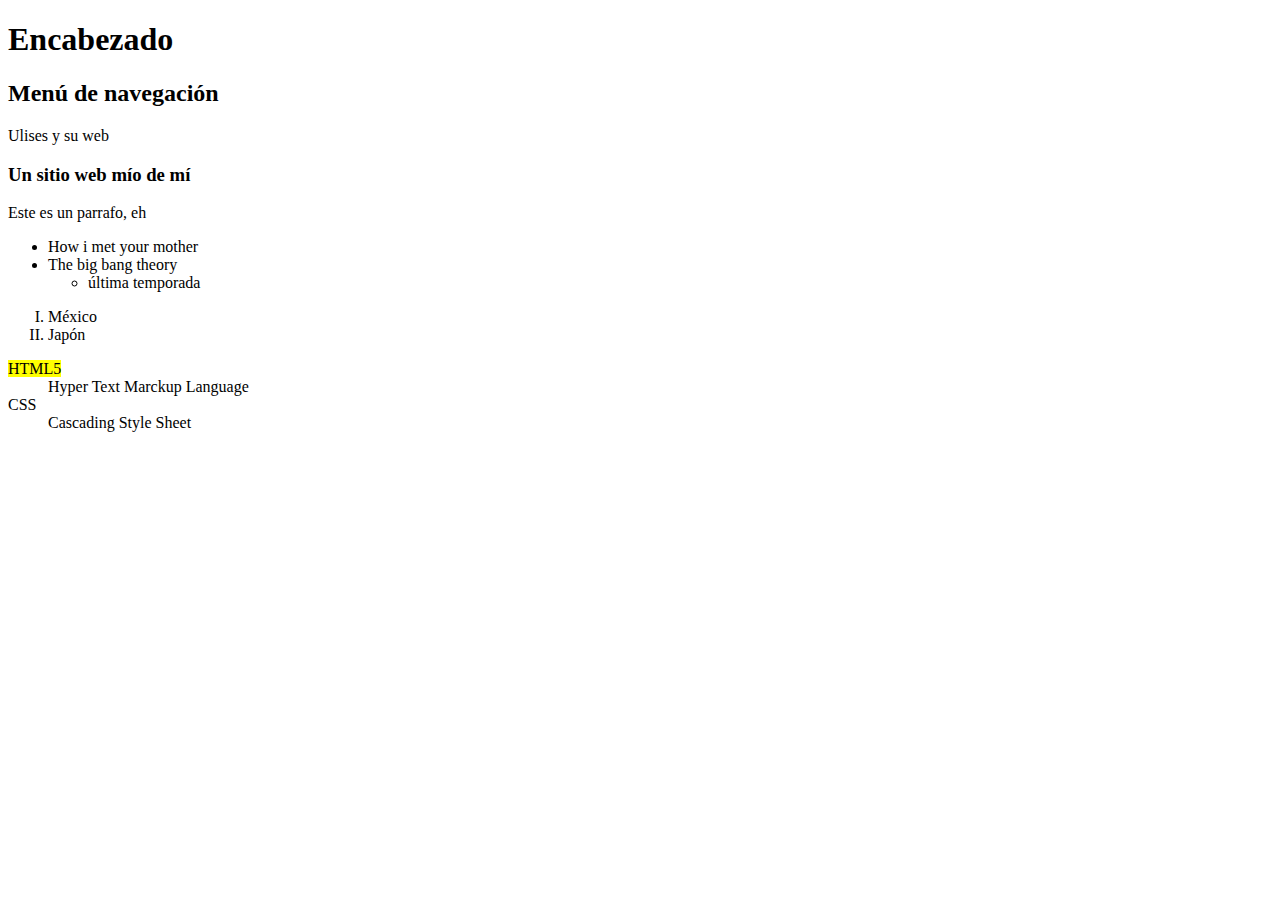
<file: 02. DESARROLLO WEB/index.html>
<!DOCTYPE html>
<html lang="es">
<head>
    <meta charset="UTF-8">
    <meta http-equiv="X-UA-Compatible" content="IE=edge">
    <meta name="viewport" content="width=device-width, initial-scale=1.0">
    <title>Semantica en HTML5</title>
</head>
<body>
    <!-- encabezado -->
    <header> 
        <h1>Encabezado</h1>
        <nav>
            <h2>Menú de navegación</h2>
        </nav>
    </header>

    <main>
        <article>Ulises y su web</article>
        <h3>Un sitio web mío de mí</h3>
        <p>Este es un parrafo, eh</p>

        <!-- Tipos de listas en HTML5 -->

        <!-- Listas desordenadas -->

        <ul> <!-- inorden lista -->
            <li>How i met your mother</li> <!-- li: elemento de lista -->
            <li>The big bang theory</li>
            <ul>
                <li>última temporada</li>
            </ul>
        </ul>

        <!--Listas ordenadas -->

        <ol type="I">
            <li>México</li> <!-- li: elemento de lista -->
            <li>Japón</li>
        </ol>

        <!--Listas de definiciones -->

        <dl>
            <dt> <!-- título de la definición -->
                <mark>HTML5</mark>
                <dd>Hyper Text Marckup Language</dd>
                <dt>CSS</dt>
                <dd>Cascading Style Sheet</dd>
            </dt>

        </dl>

    </main>
    
    <footer>
        
    </footer>

    
</body>
</html>
</file>
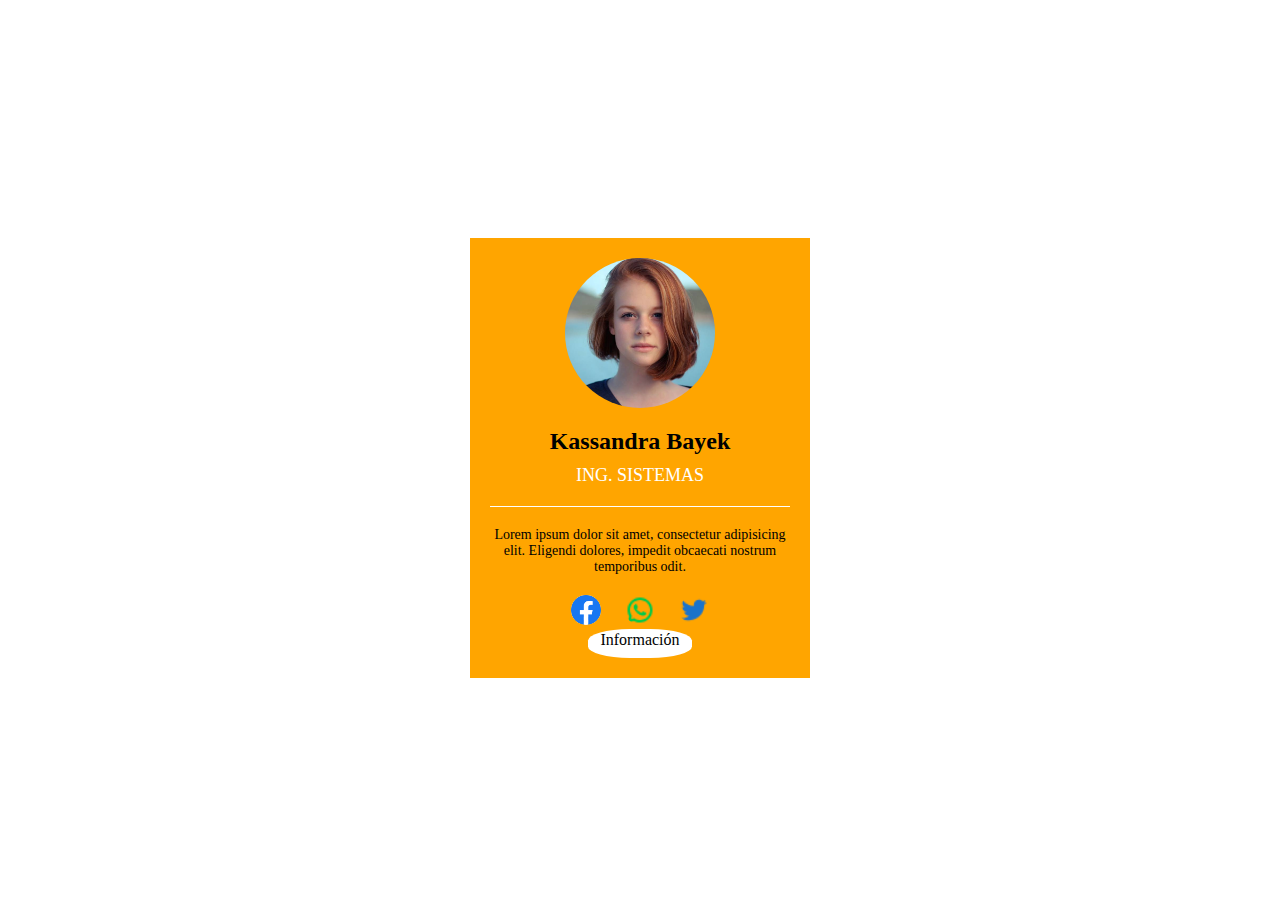
<file: ejercicio 7/index.html>
<!DOCTYPE html>
<html>
<head>
    <title>Tarjeta de Presentación</title>
    <link rel="stylesheet" type="text/css" href="estilos.css">
</head>
<body>
    <div class="card">
        <img src="profile_pic.jpg" alt="Profile Picture" class="profile-pic">
        <div class="name">Kassandra Bayek</div>
        <div class="designation">ING. SISTEMAS</div>
        <div class="line"></div>
        <div class="lorem">Lorem ipsum dolor sit amet, consectetur adipisicing elit. Eligendi dolores, impedit obcaecati nostrum temporibus odit.</div>
        <div class="social-icons">
            <img src="facebook_icon.png" alt="Facebook">
            <img src="whatsapp_icon.png" alt="WhatsApp">
            <img src="twitter_icon.png" alt="Twitter">
        </div>
        <div class="info">Información</div>
    </div>
</body>
</html>
</file>
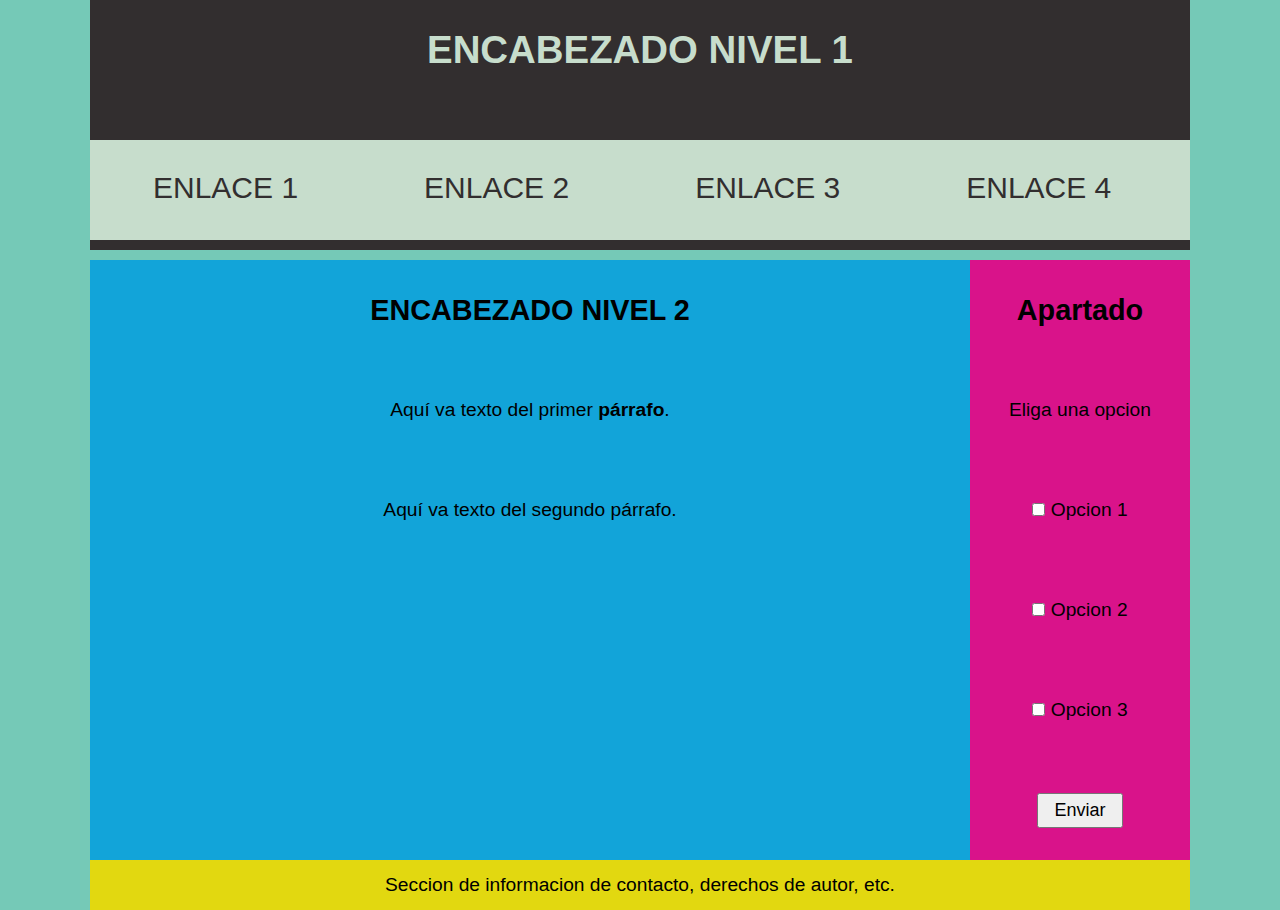
<file: 02. DESARROLLO WEB/Prac/index.html>
<!DOCTYPE html>
<html lang="es">
<head>
    <meta charset="UTF-8">
    <meta http-equiv="X-UA-Compatible" content="IE=edge">
    <meta name="viewport" content="width=device-width, initial-scale=1.0">
    <title>PRACTICA 1</title>
    <link rel="stylesheet" href="ESTILOS.css">
</head>
<body>
  <div id="container">
    <header>
      <h1>ENCABEZADO NIVEL 1</h1> 
      <nav>
        <ul>
          <li>
            <a href="index.html">
              ENLACE 1
            </a>
          </li>
          <li>
            <a href="index.html">
              ENLACE 2
            </a>
          </li>
          <li>
            <a href="index.html">
              ENLACE 3
            </a>
          </li>
          <li>
            <a href="index.html">
              ENLACE 4
            </a>
          </li>
        </ul>
      </nav> 
    
    <div class="clearfix"></div>

    <section id="content">
      <article class="article">
        <h2>ENCABEZADO NIVEL 2</h2>
        <p>Aquí va texto del primer <strong>párrafo</strong>.</p>
        <p>Aquí va texto del segundo párrafo.</p>
      </article>
    </section>
    <aside>
      <h2>Apartado</h2>
      <p>Eliga una opcion</p>
      <input type="checkbox" name="opcion"> Opcion 1<br>     
      <input type="checkbox" name="opcion"> Opcion 2<br>
      <input type="checkbox" name="opcion"> Opcion 3<br>
      <input type="button" value="Enviar"> <!-- ouput -->
    </aside>
    <div class="clearfix"></div>
    <footer>
      Seccion de informacion de contacto, derechos de autor, etc.
    </footer>
  </header>
  </div>
</body>
</html>
</file>
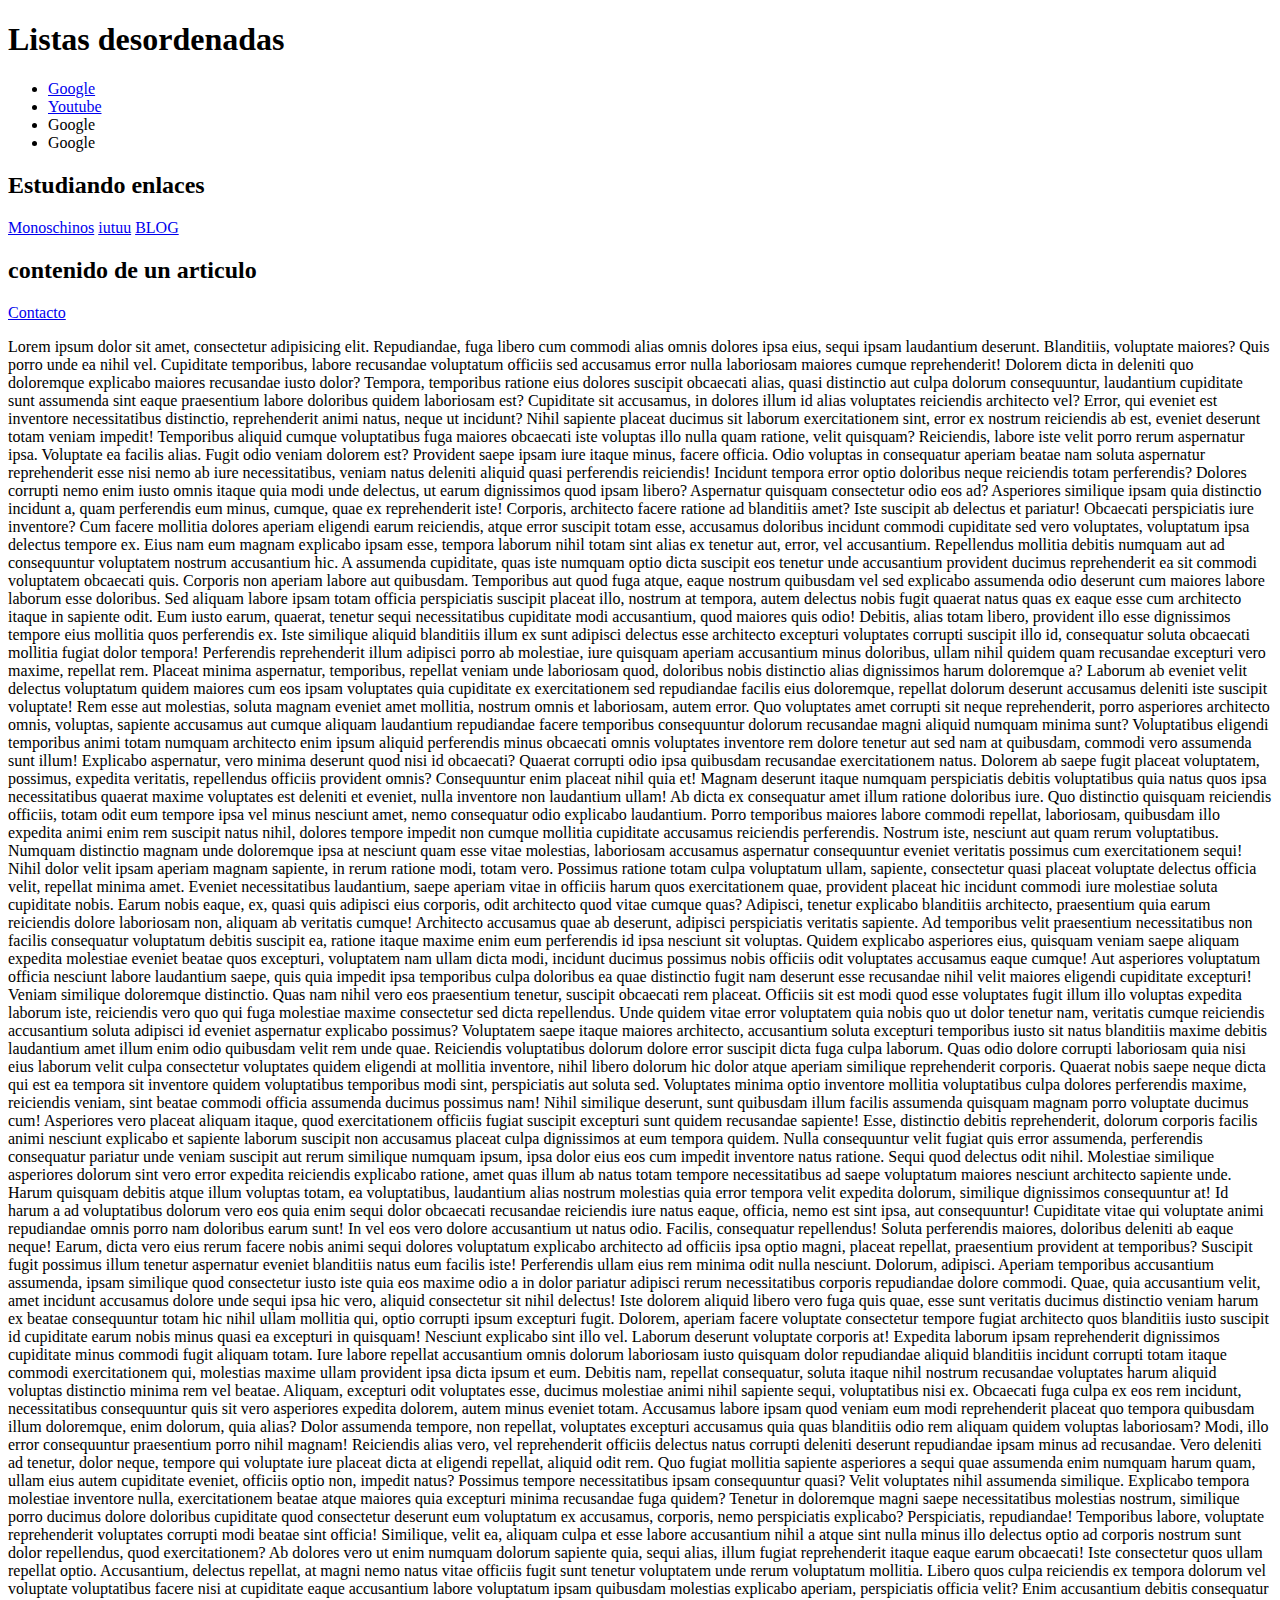
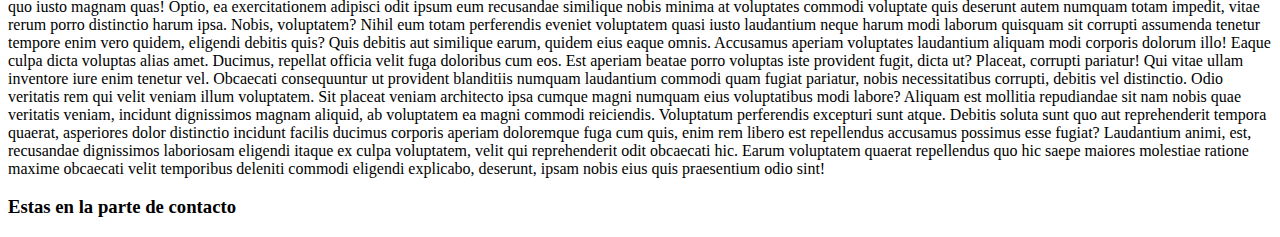
<file: 02. DESARROLLO WEB/Practica 2/index.html>
<!DOCTYPE html>
<html lang="es">
<head>
    <meta charset="UTF-8">
    <meta http-equiv="X-UA-Compatible" content="IE=edge">
    <meta name="viewport" content="width=device-width, initial-scale=1.0">
    <title>Práctica 2</title>
</head>
<body>

<main>

    <article>
        <h1>Listas desordenadas</h1>
        <ul>
            <li>
                <a href="https://www.google.com.mx"
                target="_blank">Google</a>
            </li>
    
            <li>
                <a href="https://www.youtube.com"
                target="_blank">Youtube</a>
            </li>
    
            <li>Google</li>
            <li>Google</li>
        </ul>
    
        <h2>Estudiando enlaces</h2>
        <a href="https://monoschinos2.com/"
        target="_blank">Monoschinos</a>
        
        <a href="https://www.youtube.com/"
        target="_blank">iutuu</a>

        <a href="./HTML/blog.html"
        target="_blank">BLOG</a>

    </article>

    <article>
        <h2>contenido de un articulo</h2>
        <a href="#contacto">Contacto</a>
        <p>
            Lorem ipsum dolor sit amet, consectetur adipisicing elit. Repudiandae, fuga libero cum commodi alias omnis dolores ipsa eius, sequi ipsam laudantium deserunt. Blanditiis, voluptate maiores? Quis porro unde ea nihil vel. Cupiditate temporibus, labore recusandae voluptatum officiis sed accusamus error nulla laboriosam maiores cumque reprehenderit! Dolorem dicta in deleniti quo doloremque explicabo maiores recusandae iusto dolor? Tempora, temporibus ratione eius dolores suscipit obcaecati alias, quasi distinctio aut culpa dolorum consequuntur, laudantium cupiditate sunt assumenda sint eaque praesentium labore doloribus quidem laboriosam est? Cupiditate sit accusamus, in dolores illum id alias voluptates reiciendis architecto vel? Error, qui eveniet est inventore necessitatibus distinctio, reprehenderit animi natus, neque ut incidunt? Nihil sapiente placeat ducimus sit laborum exercitationem sint, error ex nostrum reiciendis ab est, eveniet deserunt totam veniam impedit! Temporibus aliquid cumque voluptatibus fuga maiores obcaecati iste voluptas illo nulla quam ratione, velit quisquam? Reiciendis, labore iste velit porro rerum aspernatur ipsa. Voluptate ea facilis alias. Fugit odio veniam dolorem est? Provident saepe ipsam iure itaque minus, facere officia. Odio voluptas in consequatur aperiam beatae nam soluta aspernatur reprehenderit esse nisi nemo ab iure necessitatibus, veniam natus deleniti aliquid quasi perferendis reiciendis! Incidunt tempora error optio doloribus neque reiciendis totam perferendis? Dolores corrupti nemo enim iusto omnis itaque quia modi unde delectus, ut earum dignissimos quod ipsam libero? Aspernatur quisquam consectetur odio eos ad? Asperiores similique ipsam quia distinctio incidunt a, quam perferendis eum minus, cumque, quae ex reprehenderit iste! Corporis, architecto facere ratione ad blanditiis amet? Iste suscipit ab delectus et pariatur! Obcaecati perspiciatis iure inventore? Cum facere mollitia dolores aperiam eligendi earum reiciendis, atque error suscipit totam esse, accusamus doloribus incidunt commodi cupiditate sed vero voluptates, voluptatum ipsa delectus tempore ex. Eius nam eum magnam explicabo ipsam esse, tempora laborum nihil totam sint alias ex tenetur aut, error, vel accusantium. Repellendus mollitia debitis numquam aut ad consequuntur voluptatem nostrum accusantium hic. A assumenda cupiditate, quas iste numquam optio dicta suscipit eos tenetur unde accusantium provident ducimus reprehenderit ea sit commodi voluptatem obcaecati quis. Corporis non aperiam labore aut quibusdam. Temporibus aut quod fuga atque, eaque nostrum quibusdam vel sed explicabo assumenda odio deserunt cum maiores labore laborum esse doloribus. Sed aliquam labore ipsam totam officia perspiciatis suscipit placeat illo, nostrum at tempora, autem delectus nobis fugit quaerat natus quas ex eaque esse cum architecto itaque in sapiente odit. Eum iusto earum, quaerat, tenetur sequi necessitatibus cupiditate modi accusantium, quod maiores quis odio! Debitis, alias totam libero, provident illo esse dignissimos tempore eius mollitia quos perferendis ex. Iste similique aliquid blanditiis illum ex sunt adipisci delectus esse architecto excepturi voluptates corrupti suscipit illo id, consequatur soluta obcaecati mollitia fugiat dolor tempora! Perferendis reprehenderit illum adipisci porro ab molestiae, iure quisquam aperiam accusantium minus doloribus, ullam nihil quidem quam recusandae excepturi vero maxime, repellat rem. Placeat minima aspernatur, temporibus, repellat veniam unde laboriosam quod, doloribus nobis distinctio alias dignissimos harum doloremque a? Laborum ab eveniet velit delectus voluptatum quidem maiores cum eos ipsam voluptates quia cupiditate ex exercitationem sed repudiandae facilis eius doloremque, repellat dolorum deserunt accusamus deleniti iste suscipit voluptate! Rem esse aut molestias, soluta magnam eveniet amet mollitia, nostrum omnis et laboriosam, autem error. Quo voluptates amet corrupti sit neque reprehenderit, porro asperiores architecto omnis, voluptas, sapiente accusamus aut cumque aliquam laudantium repudiandae facere temporibus consequuntur dolorum recusandae magni aliquid numquam minima sunt? Voluptatibus eligendi temporibus animi totam numquam architecto enim ipsum aliquid perferendis minus obcaecati omnis voluptates inventore rem dolore tenetur aut sed nam at quibusdam, commodi vero assumenda sunt illum! Explicabo aspernatur, vero minima deserunt quod nisi id obcaecati? Quaerat corrupti odio ipsa quibusdam recusandae exercitationem natus. Dolorem ab saepe fugit placeat voluptatem, possimus, expedita veritatis, repellendus officiis provident omnis? Consequuntur enim placeat nihil quia et! Magnam deserunt itaque numquam perspiciatis debitis voluptatibus quia natus quos ipsa necessitatibus quaerat maxime voluptates est deleniti et eveniet, nulla inventore non laudantium ullam! Ab dicta ex consequatur amet illum ratione doloribus iure. Quo distinctio quisquam reiciendis officiis, totam odit eum tempore ipsa vel minus nesciunt amet, nemo consequatur odio explicabo laudantium. Porro temporibus maiores labore commodi repellat, laboriosam, quibusdam illo expedita animi enim rem suscipit natus nihil, dolores tempore impedit non cumque mollitia cupiditate accusamus reiciendis perferendis. Nostrum iste, nesciunt aut quam rerum voluptatibus. Numquam distinctio magnam unde doloremque ipsa at nesciunt quam esse vitae molestias, laboriosam accusamus aspernatur consequuntur eveniet veritatis possimus cum exercitationem sequi! Nihil dolor velit ipsam aperiam magnam sapiente, in rerum ratione modi, totam vero. Possimus ratione totam culpa voluptatum ullam, sapiente, consectetur quasi placeat voluptate delectus officia velit, repellat minima amet. Eveniet necessitatibus laudantium, saepe aperiam vitae in officiis harum quos exercitationem quae, provident placeat hic incidunt commodi iure molestiae soluta cupiditate nobis. Earum nobis eaque, ex, quasi quis adipisci eius corporis, odit architecto quod vitae cumque quas? Adipisci, tenetur explicabo blanditiis architecto, praesentium quia earum reiciendis dolore laboriosam non, aliquam ab veritatis cumque! Architecto accusamus quae ab deserunt, adipisci perspiciatis veritatis sapiente. Ad temporibus velit praesentium necessitatibus non facilis consequatur voluptatum debitis suscipit ea, ratione itaque maxime enim eum perferendis id ipsa nesciunt sit voluptas. Quidem explicabo asperiores eius, quisquam veniam saepe aliquam expedita molestiae eveniet beatae quos excepturi, voluptatem nam ullam dicta modi, incidunt ducimus possimus nobis officiis odit voluptates accusamus eaque cumque! Aut asperiores voluptatum officia nesciunt labore laudantium saepe, quis quia impedit ipsa temporibus culpa doloribus ea quae distinctio fugit nam deserunt esse recusandae nihil velit maiores eligendi cupiditate excepturi! Veniam similique doloremque distinctio. Quas nam nihil vero eos praesentium tenetur, suscipit obcaecati rem placeat. Officiis sit est modi quod esse voluptates fugit illum illo voluptas expedita laborum iste, reiciendis vero quo qui fuga molestiae maxime consectetur sed dicta repellendus. Unde quidem vitae error voluptatem quia nobis quo ut dolor tenetur nam, veritatis cumque reiciendis accusantium soluta adipisci id eveniet aspernatur explicabo possimus? Voluptatem saepe itaque maiores architecto, accusantium soluta excepturi temporibus iusto sit natus blanditiis maxime debitis laudantium amet illum enim odio quibusdam velit rem unde quae. Reiciendis voluptatibus dolorum dolore error suscipit dicta fuga culpa laborum. Quas odio dolore corrupti laboriosam quia nisi eius laborum velit culpa consectetur voluptates quidem eligendi at mollitia inventore, nihil libero dolorum hic dolor atque aperiam similique reprehenderit corporis. Quaerat nobis saepe neque dicta qui est ea tempora sit inventore quidem voluptatibus temporibus modi sint, perspiciatis aut soluta sed. Voluptates minima optio inventore mollitia voluptatibus culpa dolores perferendis maxime, reiciendis veniam, sint beatae commodi officia assumenda ducimus possimus nam! Nihil similique deserunt, sunt quibusdam illum facilis assumenda quisquam magnam porro voluptate ducimus cum! Asperiores vero placeat aliquam itaque, quod exercitationem officiis fugiat suscipit excepturi sunt quidem recusandae sapiente! Esse, distinctio debitis reprehenderit, dolorum corporis facilis animi nesciunt explicabo et sapiente laborum suscipit non accusamus placeat culpa dignissimos at eum tempora quidem. Nulla consequuntur velit fugiat quis error assumenda, perferendis consequatur pariatur unde veniam suscipit aut rerum similique numquam ipsum, ipsa dolor eius eos cum impedit inventore natus ratione. Sequi quod delectus odit nihil. Molestiae similique asperiores dolorum sint vero error expedita reiciendis explicabo ratione, amet quas illum ab natus totam tempore necessitatibus ad saepe voluptatum maiores nesciunt architecto sapiente unde. Harum quisquam debitis atque illum voluptas totam, ea voluptatibus, laudantium alias nostrum molestias quia error tempora velit expedita dolorum, similique dignissimos consequuntur at! Id harum a ad voluptatibus dolorum vero eos quia enim sequi dolor obcaecati recusandae reiciendis iure natus eaque, officia, nemo est sint ipsa, aut consequuntur! Cupiditate vitae qui voluptate animi repudiandae omnis porro nam doloribus earum sunt! In vel eos vero dolore accusantium ut natus odio. Facilis, consequatur repellendus! Soluta perferendis maiores, doloribus deleniti ab eaque neque! Earum, dicta vero eius rerum facere nobis animi sequi dolores voluptatum explicabo architecto ad officiis ipsa optio magni, placeat repellat, praesentium provident at temporibus? Suscipit fugit possimus illum tenetur aspernatur eveniet blanditiis natus eum facilis iste! Perferendis ullam eius rem minima odit nulla nesciunt. Dolorum, adipisci. Aperiam temporibus accusantium assumenda, ipsam similique quod consectetur iusto iste quia eos maxime odio a in dolor pariatur adipisci rerum necessitatibus corporis repudiandae dolore commodi. Quae, quia accusantium velit, amet incidunt accusamus dolore unde sequi ipsa hic vero, aliquid consectetur sit nihil delectus! Iste dolorem aliquid libero vero fuga quis quae, esse sunt veritatis ducimus distinctio veniam harum ex beatae consequuntur totam hic nihil ullam mollitia qui, optio corrupti ipsum excepturi fugit. Dolorem, aperiam facere voluptate consectetur tempore fugiat architecto quos blanditiis iusto suscipit id cupiditate earum nobis minus quasi ea excepturi in quisquam! Nesciunt explicabo sint illo vel. Laborum deserunt voluptate corporis at! Expedita laborum ipsam reprehenderit dignissimos cupiditate minus commodi fugit aliquam totam. Iure labore repellat accusantium omnis dolorum laboriosam iusto quisquam dolor repudiandae aliquid blanditiis incidunt corrupti totam itaque commodi exercitationem qui, molestias maxime ullam provident ipsa dicta ipsum et eum. Debitis nam, repellat consequatur, soluta itaque nihil nostrum recusandae voluptates harum aliquid voluptas distinctio minima rem vel beatae. Aliquam, excepturi odit voluptates esse, ducimus molestiae animi nihil sapiente sequi, voluptatibus nisi ex. Obcaecati fuga culpa ex eos rem incidunt, necessitatibus consequuntur quis sit vero asperiores expedita dolorem, autem minus eveniet totam. Accusamus labore ipsam quod veniam eum modi reprehenderit placeat quo tempora quibusdam illum doloremque, enim dolorum, quia alias? Dolor assumenda tempore, non repellat, voluptates excepturi accusamus quia quas blanditiis odio rem aliquam quidem voluptas laboriosam? Modi, illo error consequuntur praesentium porro nihil magnam! Reiciendis alias vero, vel reprehenderit officiis delectus natus corrupti deleniti deserunt repudiandae ipsam minus ad recusandae. Vero deleniti ad tenetur, dolor neque, tempore qui voluptate iure placeat dicta at eligendi repellat, aliquid odit rem. Quo fugiat mollitia sapiente asperiores a sequi quae assumenda enim numquam harum quam, ullam eius autem cupiditate eveniet, officiis optio non, impedit natus? Possimus tempore necessitatibus ipsam consequuntur quasi? Velit voluptates nihil assumenda similique. Explicabo tempora molestiae inventore nulla, exercitationem beatae atque maiores quia excepturi minima recusandae fuga quidem? Tenetur in doloremque magni saepe necessitatibus molestias nostrum, similique porro ducimus dolore doloribus cupiditate quod consectetur deserunt eum voluptatum ex accusamus, corporis, nemo perspiciatis explicabo? Perspiciatis, repudiandae! Temporibus labore, voluptate reprehenderit voluptates corrupti modi beatae sint officia! Similique, velit ea, aliquam culpa et esse labore accusantium nihil a atque sint nulla minus illo delectus optio ad corporis nostrum sunt dolor repellendus, quod exercitationem? Ab dolores vero ut enim numquam dolorum sapiente quia, sequi alias, illum fugiat reprehenderit itaque eaque earum obcaecati! Iste consectetur quos ullam repellat optio. Accusantium, delectus repellat, at magni nemo natus vitae officiis fugit sunt tenetur voluptatem unde rerum voluptatum mollitia. Libero quos culpa reiciendis ex tempora dolorum vel voluptate voluptatibus facere nisi at cupiditate eaque accusantium labore voluptatum ipsam quibusdam molestias explicabo aperiam, perspiciatis officia velit? Enim accusantium debitis consequatur quo iusto magnam quas! Optio, ea exercitationem adipisci odit ipsum eum recusandae similique nobis minima at voluptates commodi voluptate quis deserunt autem numquam totam impedit, vitae rerum porro distinctio harum ipsa. Nobis, voluptatem? Nihil eum totam perferendis eveniet voluptatem quasi iusto laudantium neque harum modi laborum quisquam sit corrupti assumenda tenetur tempore enim vero quidem, eligendi debitis quis? Quis debitis aut similique earum, quidem eius eaque omnis. Accusamus aperiam voluptates laudantium aliquam modi corporis dolorum illo! Eaque culpa dicta voluptas alias amet. Ducimus, repellat officia velit fuga doloribus cum eos. Est aperiam beatae porro voluptas iste provident fugit, dicta ut? Placeat, corrupti pariatur! Qui vitae ullam inventore iure enim tenetur vel. Obcaecati consequuntur ut provident blanditiis numquam laudantium commodi quam fugiat pariatur, nobis necessitatibus corrupti, debitis vel distinctio. Odio veritatis rem qui velit veniam illum voluptatem. Sit placeat veniam architecto ipsa cumque magni numquam eius voluptatibus modi labore? Aliquam est mollitia repudiandae sit nam nobis quae veritatis veniam, incidunt dignissimos magnam aliquid, ab voluptatem ea magni commodi reiciendis. Voluptatum perferendis excepturi sunt atque. Debitis soluta sunt quo aut reprehenderit tempora quaerat, asperiores dolor distinctio incidunt facilis ducimus corporis aperiam doloremque fuga cum quis, enim rem libero est repellendus accusamus possimus esse fugiat? Laudantium animi, est, recusandae dignissimos laboriosam eligendi itaque ex culpa voluptatem, velit qui reprehenderit odit obcaecati hic. Earum voluptatem quaerat repellendus quo hic saepe maiores molestiae ratione maxime obcaecati velit temporibus deleniti commodi eligendi explicabo, deserunt, ipsam nobis eius quis praesentium odio sint!
        </p>
        <h3 id="contacto">Estas en la parte de contacto</h3>
    </article>
</main>
    


</body>
</html>
</file>
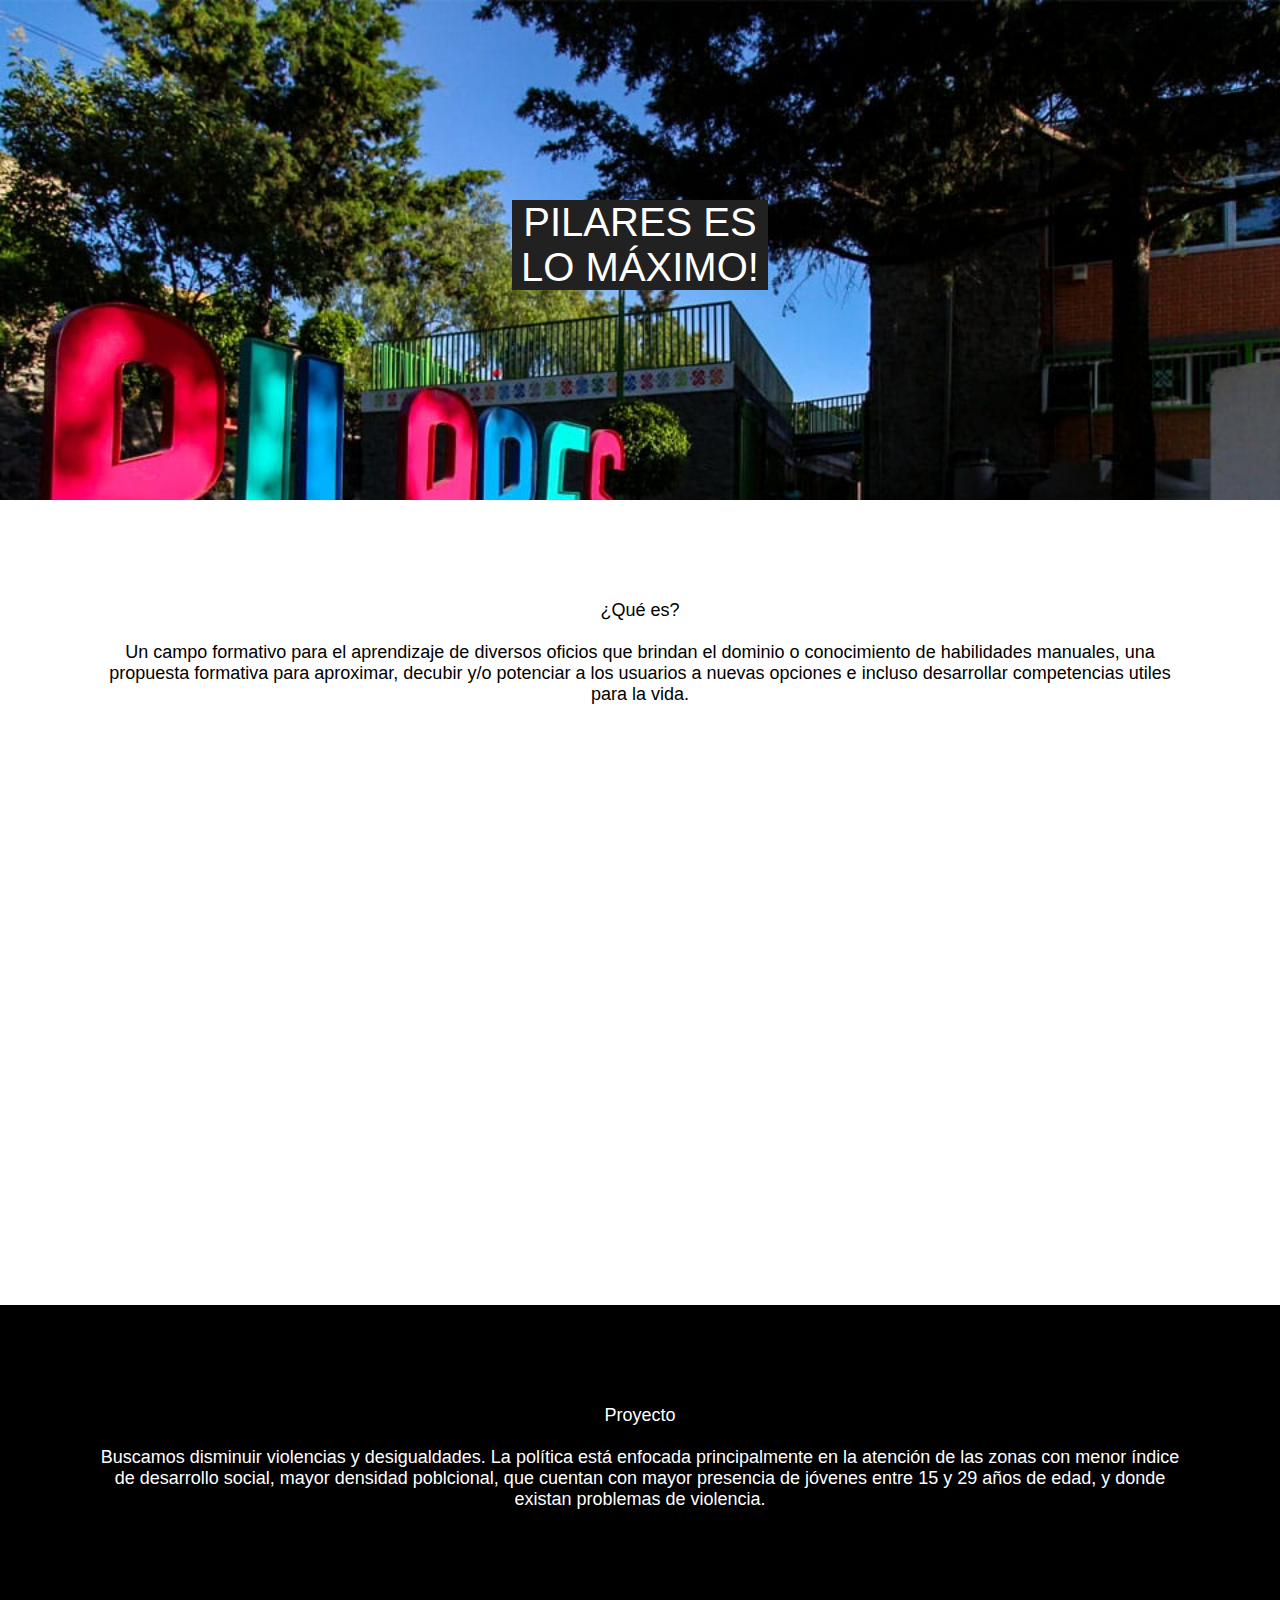
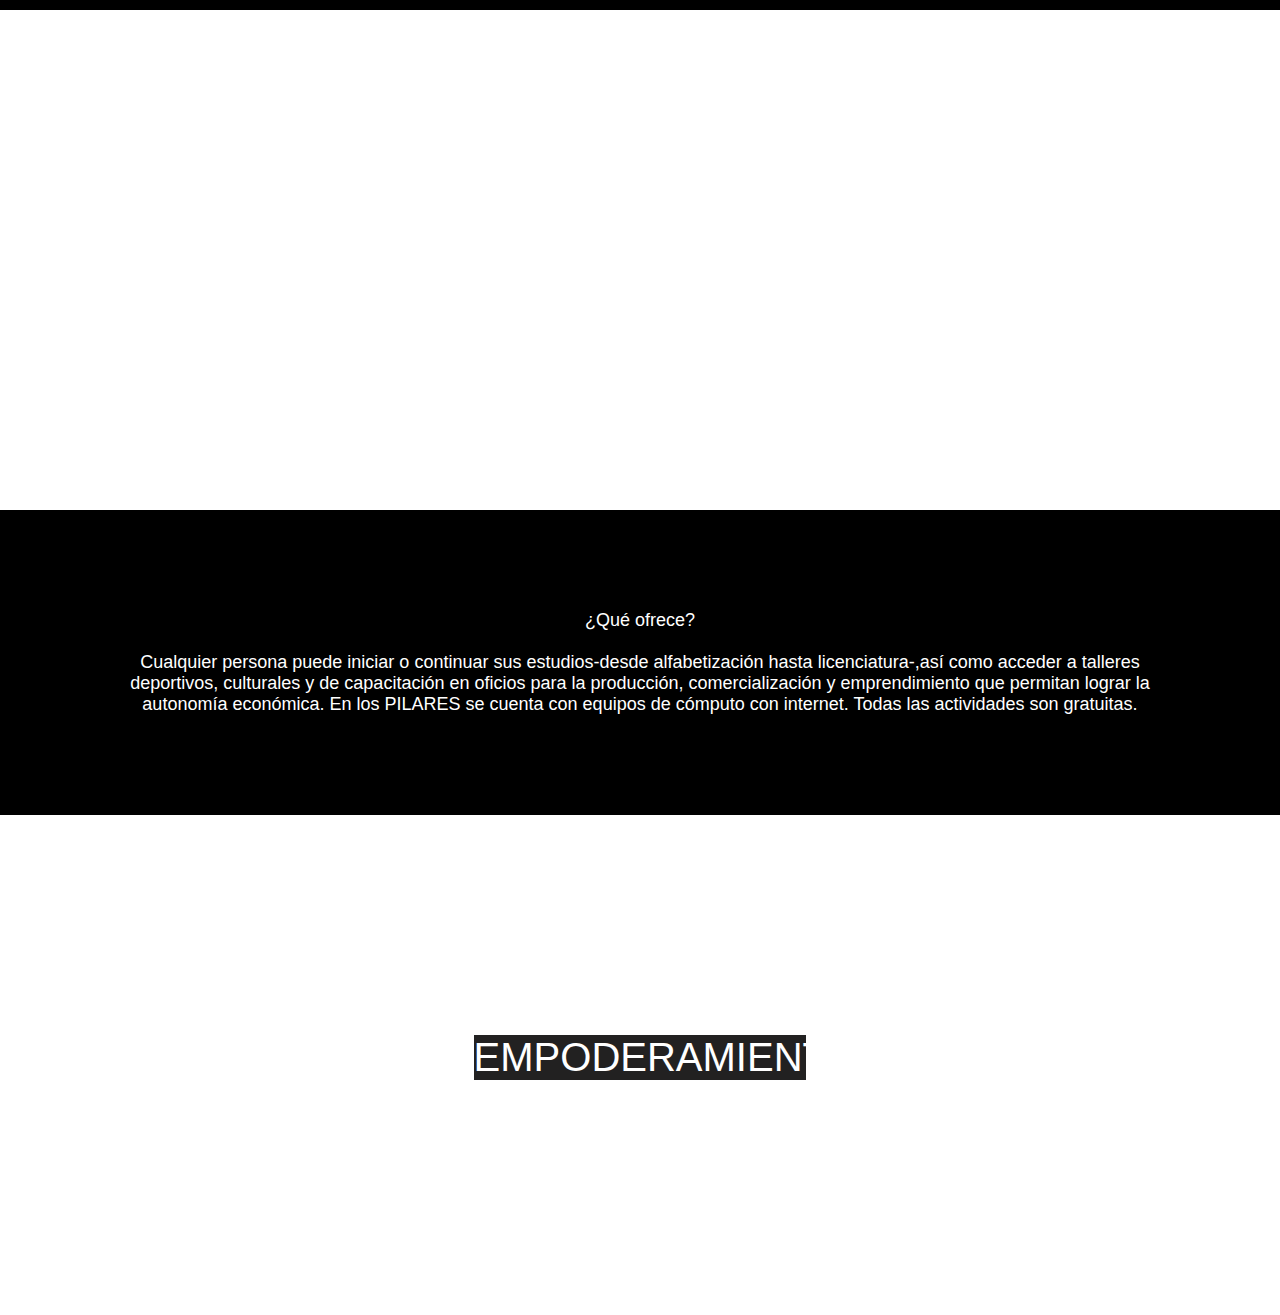
<file: 02. DESARROLLO WEB/Proyecto final Hugo/index.html>
<!DOCTYPE html>
<html lang="en">
<head>
    <meta charset="UTF-8">
    <meta http-equiv="X-UA-Compatible" content="IE=edge">
    <meta name="viewport" content="width=device-width, initial-scale=1.0">
    <title>Pilares</title>
    <link rel="stylesheet" href="./stilos.css">
</head>
<body>  
    <header>
        <section class="paralax" id="F1">
            <p class="p1">PILARES ES LO MÁXIMO!
            </p> 
    </section> 
    <p class="p2">¿Qué es?
        <br>
        <br>
    Un campo formativo para el aprendizaje de diversos oficios que brindan el dominio o 
    conocimiento de habilidades manuales, una propuesta formativa para aproximar, decubir y/o 
    potenciar a los usuarios a nuevas opciones e incluso desarrollar competencias utiles para la vida.</p> 
  
</header>
    <main class="principal">
     
    
    <section class="paralax" id="F2">

        <p class="p3">RECREACIÓN
            </p>
    </section>
    <p class="p4">Proyecto
        <br> 
        <br>
Buscamos disminuir violencias y desigualdades. La política está enfocada principalmente en la atención de las zonas con menor índice de desarrollo social, mayor densidad poblcional, 
que cuentan con mayor presencia de jóvenes entre 15 y 29 años de edad, y donde existan problemas de violencia.    <section class="paralax" id="F3">
    <p class="p5">CONEXIÓN
        </p>
</section>
<p class="p6">¿Qué ofrece?
    <br>
    <br>

    Cualquier persona puede iniciar o continuar sus estudios-desde alfabetización hasta licenciatura-,así como acceder a talleres deportivos, culturales y de capacitación en oficios para la producción, comercialización y emprendimiento que permitan lograr la autonomía económica. 
    En los PILARES se cuenta con equipos de cómputo con internet. Todas las actividades son gratuitas.</p>
   
</main>
 
        <section class="paralax" id="F4">
            <p class="p7">EMPODERAMIENTO
               </p> 
    </section>
   


</body>
</html>
</file>
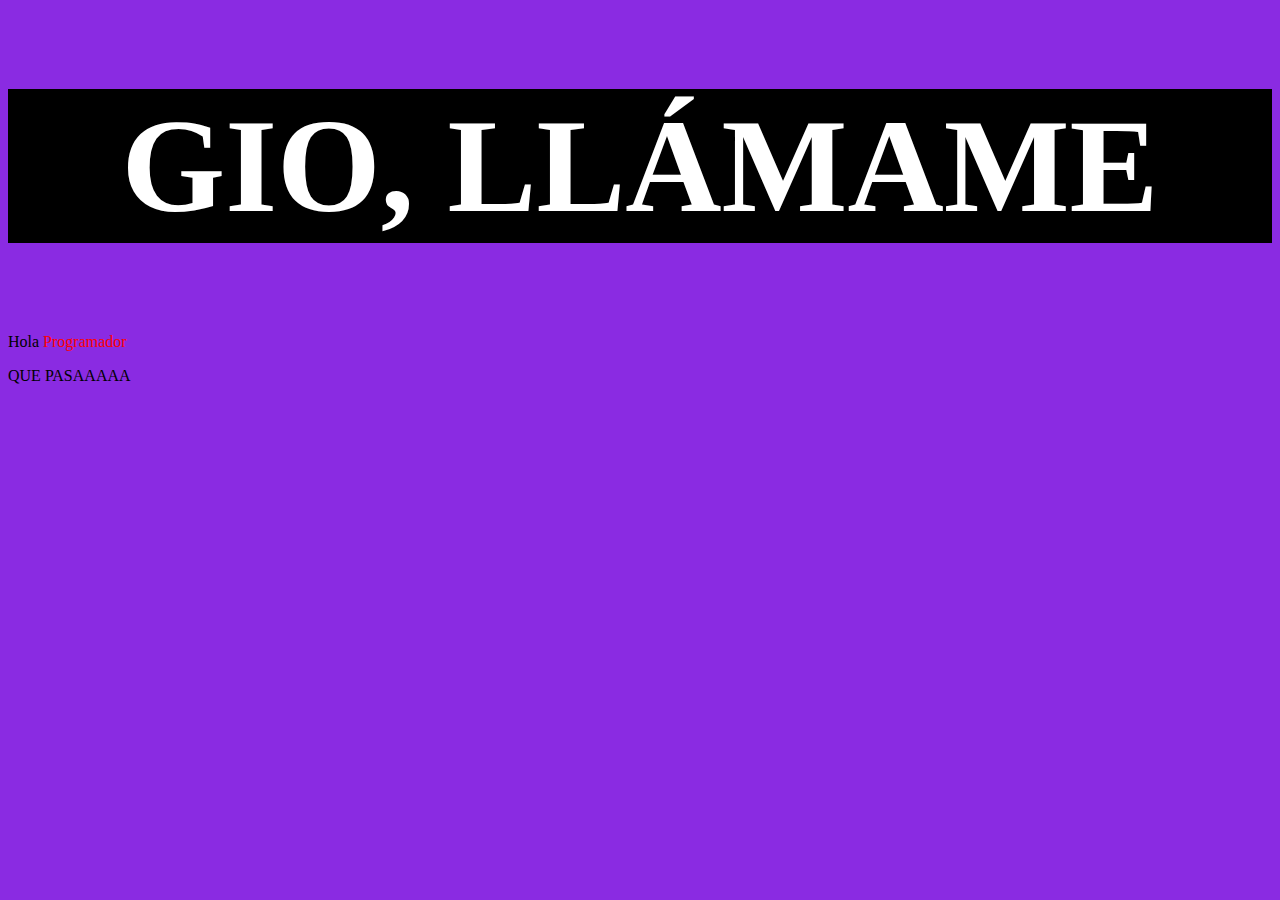
<file: 02. DESARROLLO WEB/Práctica 4/index.html>
<!DOCTYPE html>
<html lang="eS">
<head>
   <meta charset="UTF-8">
   <meta http-equiv="X-UA-Compatible" content="IE=edge">
   <meta name="viewport" content="width=device-width, initial-scale=1.0">
   <link rel="stylesheet" href="./CSS/style.css">
   <title> Practica 4 </title>
<!--    <style>
    /* sintacis css: selector{propiedad:valor}el selector es el elemento html que vamos a seleccionar para aplicarle un estilo en concreto, este podría el nombre de un elemento, su
    
    propiedad es una de las diferentes caracteristicas que brinda el lenguaje css
    que aplicaremos al selector para darle estilo
    
    cada propiedad css tiene una serie de valores concretas a que se le pueden asignar, con las que tendrá uno 
    le iremos indicando a */

    body{
        
        background-color: green;
        background-color: brown;
        background-image: url(https://images-wixmp-ed30a86b8c4ca887773594c2.wixmp.com/f/faec001c-786e-4e65-bddc-251cf7f7edb3/dfi1xzm-494d362e-e14c-4331-8b61-f1adc7d591ff.png/v1/fill/w_811,h_986/karely_ruiz_3_by_adnfnc_dfi1xzm-pre.png?token=eyJ0eXAiOiJKV1QiLCJhbGciOiJIUzI1NiJ9.[base64].rfyJKBYIhUFGOxjf0pQfzn7_ThKa7AXCJM7CIm-h8Ao);
        
        background-repeat: no-repeat;
    
    }
    
   </style> -->
</head>
<body>

    <h1>GIO, LLÁMAME</h1>

   <p>
       Hola
       <span style="color:red;">
       Programador
       </span>
   </p>
   <article><P>QUE PASAAAAA</P></article>
</body>
</html>
</file>
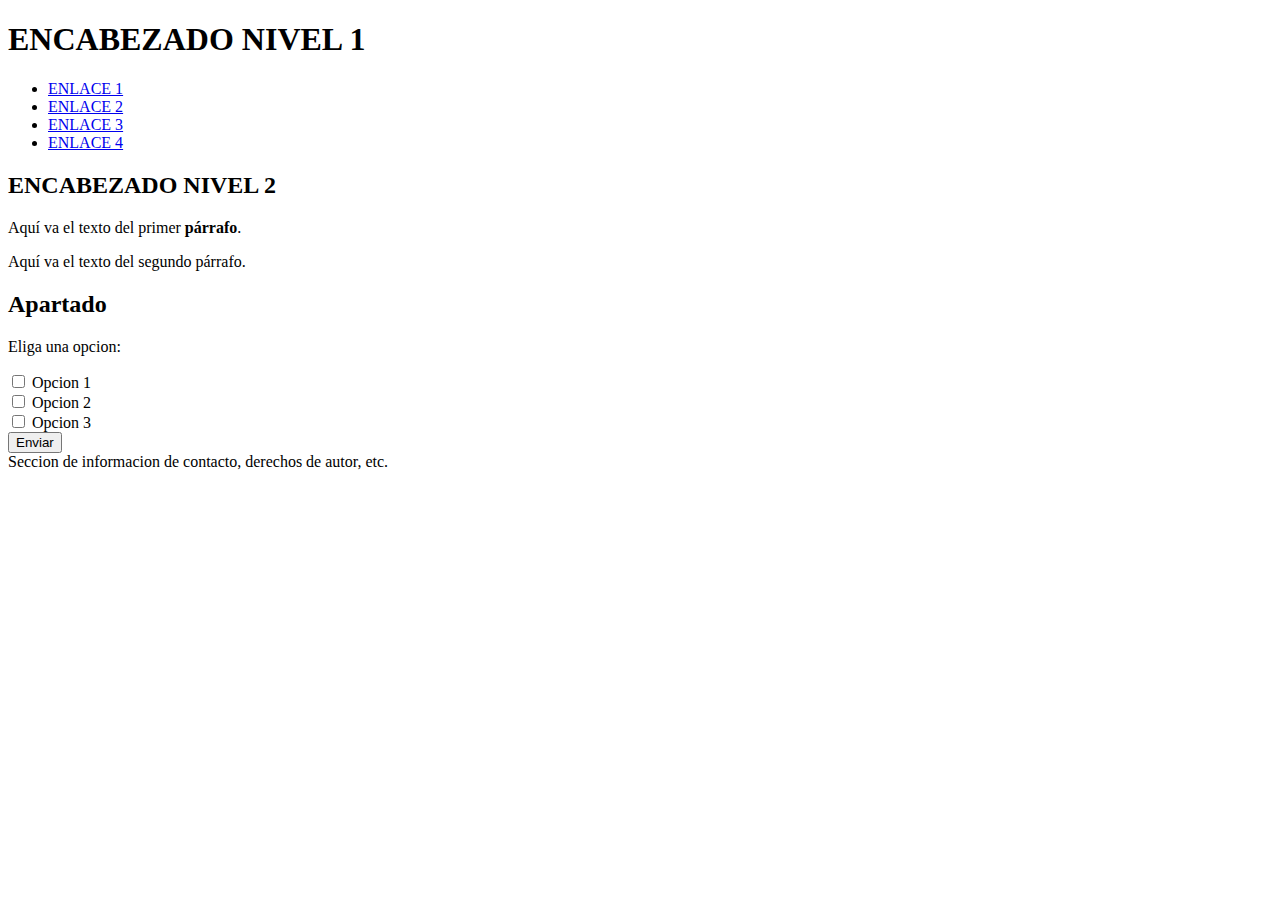
<file: 02. DESARROLLO WEB/Prac/indexx.html>
<!DOCTYPE html>
<html lang="en">
<head>
    <meta charset="UTF-8">
    <meta http-equiv="X-UA-Compatible" content="IE=edge">
    <meta name="viewport" content="width=device-width, initial-scale=1.0">
    <title>PRÁCTICA 1</title>
</head>
<body>
  <div id="container">
    <header>
      <h1>ENCABEZADO NIVEL 1</h1> 
      <nav>
        <ul>
          <li>
            <a href="index.html">
              ENLACE 1
            </a>
          </li>
          <li>
            <a href="index.html">
              ENLACE 2
            </a>
          </li>
          <li>
            <a href="index.html">
              ENLACE 3
            </a>
          </li>
          <li>
            <a href="index.html">
              ENLACE 4
            </a>
          </li>
        </ul>
      </nav> 
    
    <div class="clearfix"></div>
    <main class="principal">

        <section id="content">
            <article class="article">
              <h2>ENCABEZADO NIVEL 2</h2>
              <p>Aquí va el texto del primer <strong>párrafo</strong>.</p>
              <p>Aquí va el texto del segundo párrafo.</p>
            </article>
          </section>
          <aside>
            <h2>Apartado</h2>
            <p>Eliga una opcion:</p>
            <forms>
              <input type="checkbox" name="opcion"> Opcion 1<br>     
              <input type="checkbox" name="opcion"> Opcion 2<br>
              <input type="checkbox" name="opcion"> Opcion 3<br>
              <input type="button" value="Enviar">
            </forms>
          </aside>

    </main>


    <div class="clearfix"></div>
    <footer>
      Seccion de informacion de contacto, derechos de autor, etc.
    </footer>
  </header>
  </div>
</body>
</html>
</file>
<file: ejercicio 7/estilos.css>
body {
    display: flex;
    justify-content: center;
    align-items: center;
    height: 100vh;
    
}

.card {
    width: 300px;
    height: 400px;
    background-color: orange;
    border-radius: 0px;
    padding: 20px;
}




/* 
.card {
    width: 300px;
    height: 400px;
    background-color: orange;
    border-radius: 20px;
    padding: 20px;
}
 */


/* .profile-pic {
    width: 150px;
    height: 150px;
    border-radius: 50%;
    margin: 0 auto;
    display: block;
} */

.profile-pic {
    width: 150px;
    height: 150px;
    border-radius: 50%;
    margin: 0 auto;
    display: block;
    object-fit: cover;
}

.name {
    text-align: center;
    margin-top: 20px;
    font-size: 24px;
    font-weight: bold;
}

.designation {
    text-align: center;
    margin-top: 10px;
    font-size: 18px;
    color: white;
}


.line {
    border-top: 1px solid white;
    margin: 20px 0;
}

.lorem {
    text-align: center;
    font-size: 14px;
}

.social-icons {
    text-align: center;
    margin-top: 20px;
}

.social-icons img {
    width: 30px;
    height: 30px;
    margin: 0 10px;
    border-radius: 50%;
}


 .info {
    text-align: center;
    margin-top: 0px;
    background-color: white;
  
    padding: 2px;
    border-radius: 40%;
    width: 100px;
    height: 25px;

        margin-left: auto;
        margin-right: auto;
}
</file>
<file: 02. DESARROLLO WEB/Prac/ESTILOS.css>
*{
    margin: 0px;
    padding: 0px;
}

body
{
    background: #75C9B7;
    font-family:Arial, Helvetica, sans-serif;
    font-size: larger;
}

#container
{
    width: 1100px;
    margin: 0px auto;
}

header
{
    background: #322E2F;
    height: 250px;
    width: 1100px;
    margin: 0px;
    text-align: center;
    line-height: 100px;
    color: #C7DDCC;
}

nav
{
    background: #C7DDCC;
    height: 100px;
    margin-top: 40px;
}


a
{
    font-size: 30px;
    color: #322E2F;
    text-decoration: none;
    margin: 30px 63px;
    display: inline-block;
}


a:hover
{
    text-decoration: underline;
}


nav ul li
{
    float: left;
    list-style: none;
    line-height:35px;
    text-align: center;
}


.clearfix
{
    clear: both;
}
#content
{
    float: left;
    background: #12A4D9;
    font-family: Arial, Helvetica, sans-serif;
    width: 80%;
    min-height: 600px;
    margin-top: 20px;
    color: black;
}

aside
{
    float: left;
    width: 20%;
    background: #D9138A;
    margin-top: 20px;
    min-height: 500px;
    color: black;
    
}


footer
{
    background: #E2D810;
    color: black;
    text-align: center;
    height: 50px;
    line-height: 50px;
}


input
{
    padding: 5px 15px;
    font-size: large;
}
</file>
<file: 02. DESARROLLO WEB/Proyecto final Hugo/stilos.css>
body{

font-family: Arial, Helvetica, sans-serif;
color:white; 
text-align: center;

margin:0px;
padding:0px;
}

.p1{
    text-align: center;
    position:relative;
       top:200px;
       
    color: white;
    font-size: 40px;
    background-color:rgb(34, 33, 33);
    margin-left:40%;
    margin-right:40%;  
    margin-bottom: 0%;
    margin-top: 0%;
  
    
}
.p2{

 
    color: black;
    font-size: large;
  
    padding: 100px;
    margin:0%;
    
}
.p3{  text-align: center;
    position:relative;
    color: white;
    font-size: 40px;  
   top:200px;
   margin-left:40%;
    margin-right:40%;
    margin-bottom: 0%;
    margin-top: 0%;
}
.p4{
    color:white;
    font-size: large;
  background-color: black;
    padding: 100px;
    margin:0%;
}
.p5{  text-align: center;
    position:relative;
    color:white;
    font-size: large;
  
    font-size: 40px;  
   top:200px;
   margin-left:40%;
    margin-right:40%;
    margin-bottom: 0%;
    margin-top: 0%;
}
.p6{
    color: white;
    font-size: large;
    background-color:black;
  
   padding: 100px;
    margin:0%;
}
.p7{  text-align: center;
    position:relative;
    top:220px;
 color: white;
 font-size: 40px;
 background-color:rgb(34, 33, 33);
 margin-left:37%;
 margin-right:37%;
 margin-bottom: 0%;
 margin-top: 0%;
}

section{
    width:100%;
 text-align: center;
   
margin: 0%;
padding:0%;
}



.paralax{

height: 500px;
    background:#fff fixed no-repeat 50% 50%;
    background-size: cover;
    margin: 0px;
 
}


#F1{
background-image: url('./pilares.jpeg');

}
#F2{
    background-image: url( 'https://pilares.cdmx.gob.mx/assets/images/ajedrez.jpg')    
}
#F3{
    background-image: url( 'https://www.capital21.cdmx.gob.mx/noticias/wp-content/uploads/2021/01/pilares_02.jpg')  
}
#F4{
    background-image: url( './pilares.jpeg') 
}
</file>
<file: 02. DESARROLLO WEB/Práctica 4/CSS/style.css>
span{
    color: red;
}

body{
    background-color: blueviolet;
    background-image: url(https://images-wixmp-ed30a86b8c4ca887773594c2.wixmp.com/f/faec001c-786e-4e65-bddc-251cf7f7edb3/dfi1xzm-494d362e-e14c-4331-8b61-f1adc7d591ff.png/v1/fill/w_811,h_986/karely_ruiz_3_by_adnfnc_dfi1xzm-pre.png?token=eyJ0eXAiOiJKV1QiLCJhbGciOiJIUzI1NiJ9.[base64].rfyJKBYIhUFGOxjf0pQfzn7_ThKa7AXCJM7CIm-h8Ao);
        
    background-repeat: no-repeat;
    background-size: 400px;
    background-position: 465px 300px;
}

h1{
    color: white;
    font-size: 100pt;
    text-align: center;
    background-color: black;
    font-family: 'Times New Roman', Times, serif;
}
</file>
